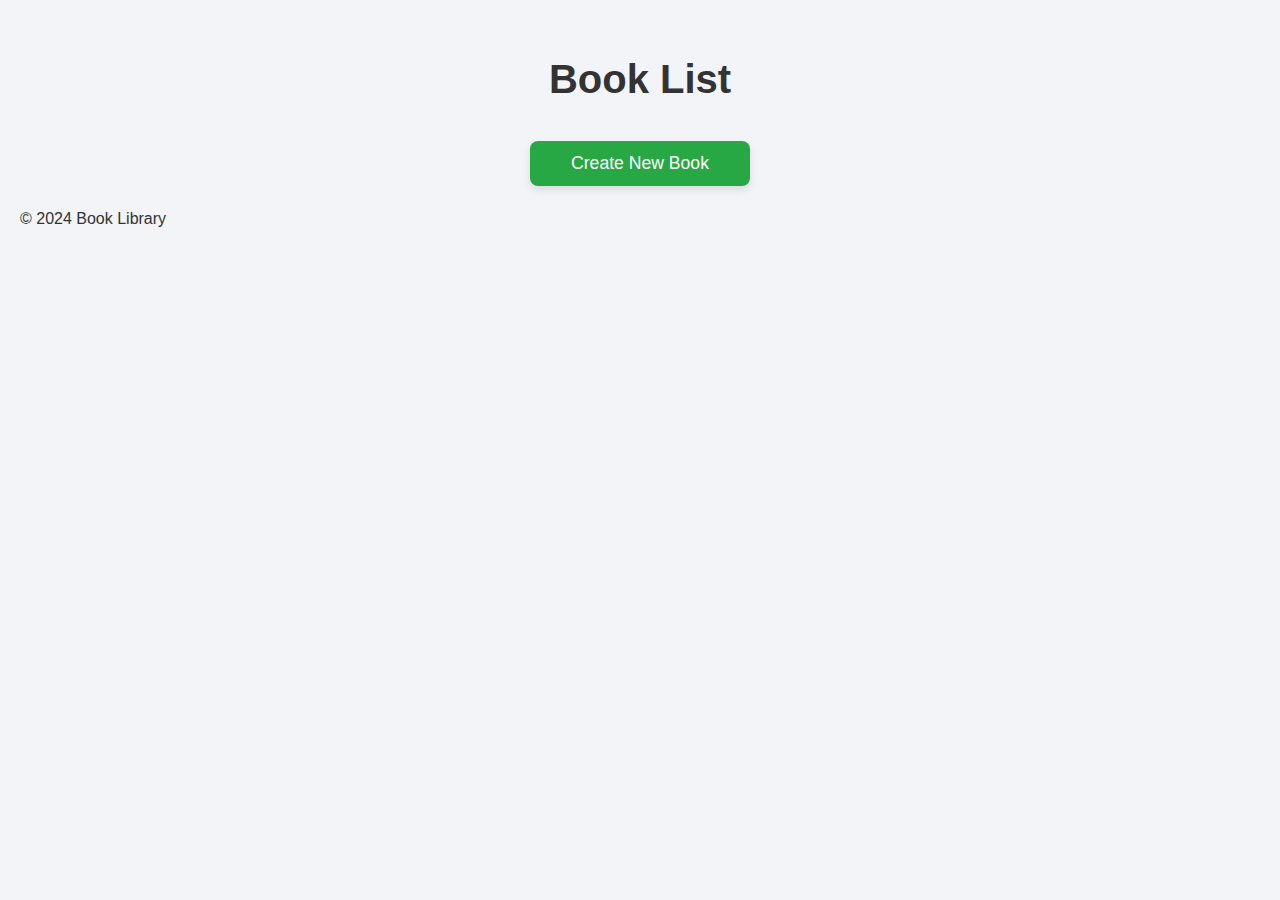
<file: index.html>
<!DOCTYPE html>
<html lang="en">
  <head>
    <meta charset="UTF-8" />
    <meta name="viewport" content="width=device-width, initial-scale=1.0" />
    <title>Book List</title>
    <link rel="stylesheet" href="styles.css" />
  </head>
  <body>
    <header>
      <h1>Book List</h1>
    </header>

    <main>
      <div id="book-list" aria-label="List of books"></div>

      <button
        onclick="window.location.href='create.html'"
        aria-label="Create new book"
      >
        Create New Book
      </button>
    </main>

    <footer>
      <p>&copy; 2024 Book Library</p>
    </footer>

    <script src="app.js"></script>
  </body>
</html>
</file>
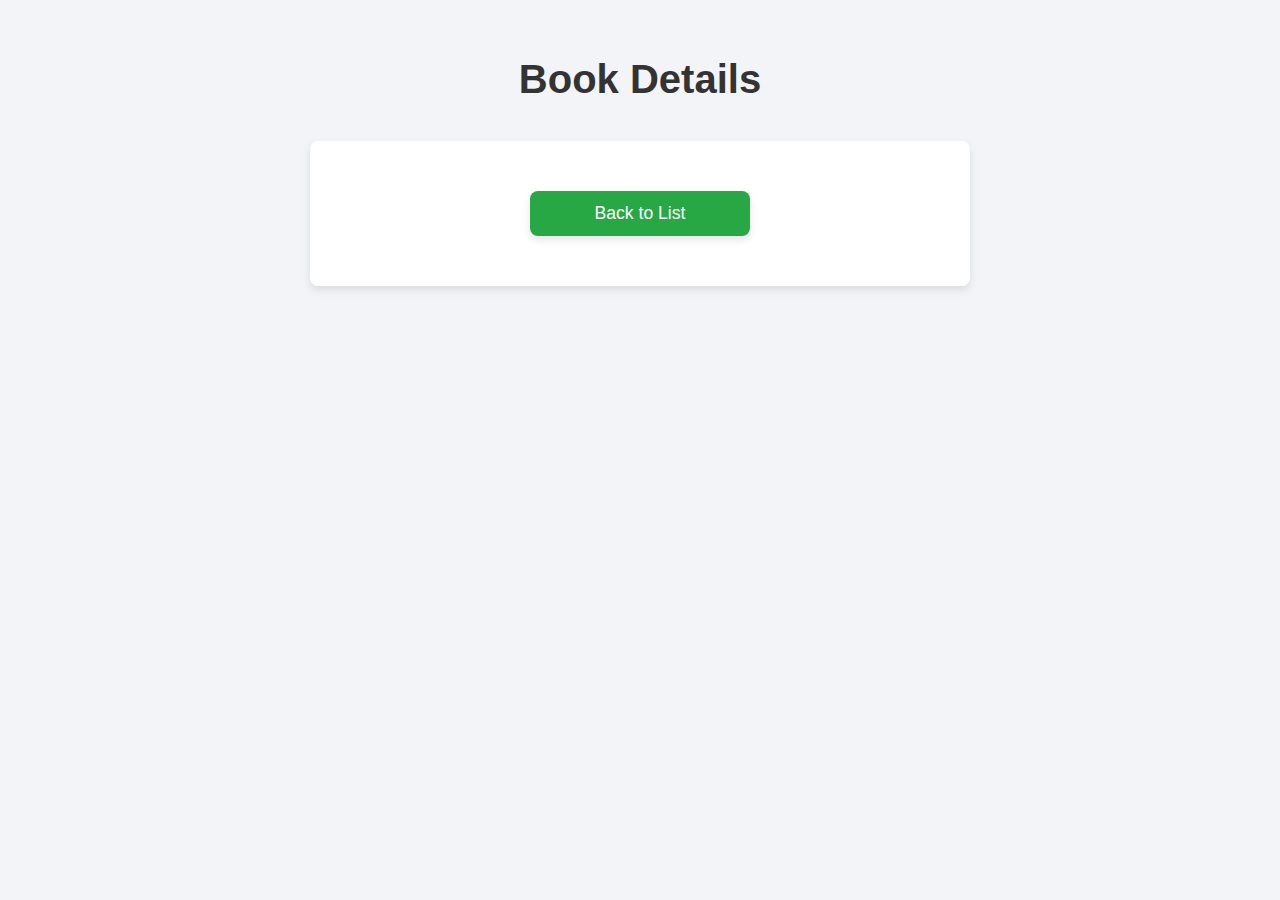
<file: book.html>
<!DOCTYPE html>
<html lang="en">
  <head>
    <meta charset="UTF-8" />
    <meta name="viewport" content="width=device-width, initial-scale=1.0" />
    <title>Book Details</title>
    <link rel="stylesheet" href="styles.css" />
  </head>
  <body>
    <h1>Book Details</h1>
    <div class="book-detail-container">
      <div id="book-details" class="book-detail-content">
        <!-- Book details will be dynamically inserted here -->
      </div>
      <button onclick="window.location.href='index.html'">Back to List</button>
    </div>
    <script src="app.js"></script>
  </body>
</html>
</file>
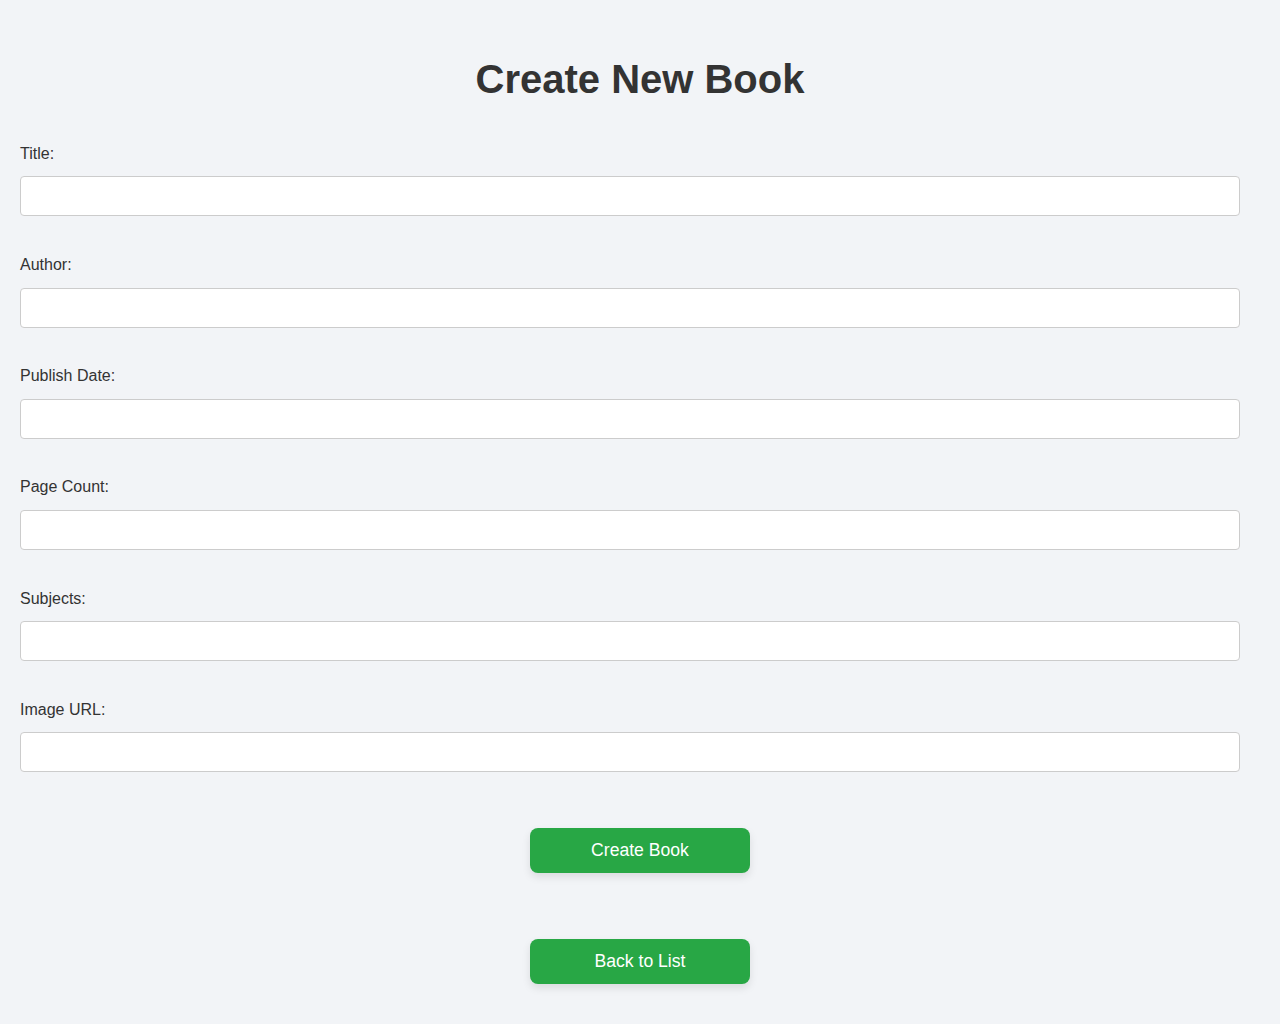
<file: create.html>
<!DOCTYPE html>
<html lang="en">
  <head>
    <meta charset="UTF-8" />
    <meta name="viewport" content="width=device-width, initial-scale=1.0" />
    <title>Create Book</title>
    <link rel="stylesheet" href="styles.css" />
  </head>
  <body>
    <h1>Create New Book</h1>
    <form id="create-book-form">
      <label for="title">Title:</label>
      <input type="text" id="title" name="title" required /><br /><br />
      <label for="author">Author:</label>
      <input type="text" id="author" name="author" required /><br /><br />
      <label for="publish_date">Publish Date:</label>
      <input
        type="text"
        id="publish_date"
        name="publish_date"
        required
      /><br /><br />
      <label for="page_count">Page Count:</label>
      <input
        type="number"
        id="page_count"
        name="page_count"
        required
      /><br /><br />
      <label for="subjects">Subjects:</label>
      <input type="text" id="subjects" name="subjects" required /><br /><br />
      <label for="image_url">Image URL:</label>
      <input type="text" id="image_url" name="image_url" /><br /><br />
      <button type="submit">Create Book</button>
    </form>
    <br />
    <button onclick="window.location.href='index.html'">Back to List</button>
    <script src="app.js"></script>
  </body>
</html>
</file>
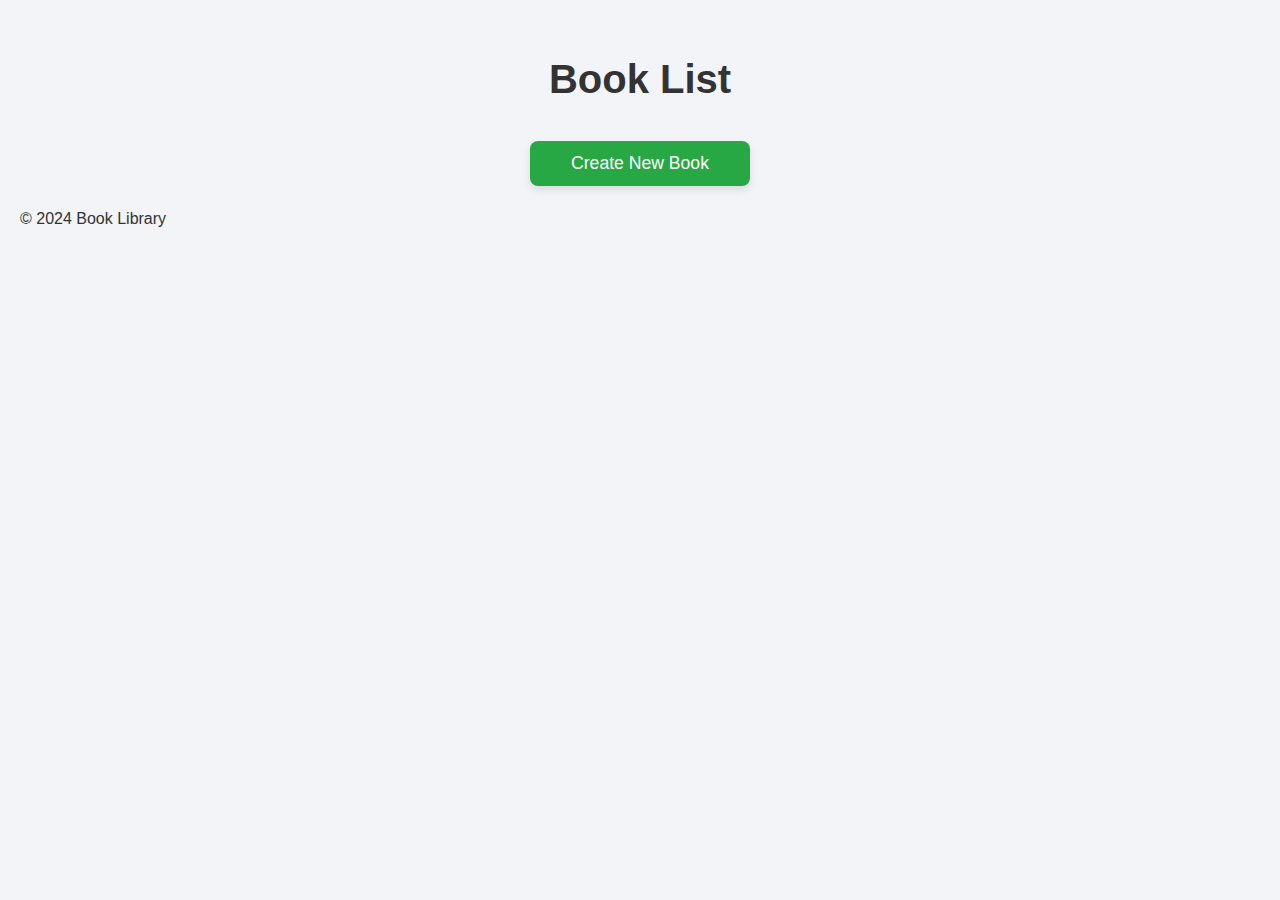
<file: edit.html>
<!DOCTYPE html>
<html lang="en">
  <head>
    <meta charset="UTF-8" />
    <meta name="viewport" content="width=device-width, initial-scale=1.0" />
    <title>Edit Item</title>
    <link rel="stylesheet" href="styles.css" />
  </head>
  <body>
    <h1>Edit Item</h1>
    <form id="editForm">
      <label for="title">Title:</label>
      <input type="text" id="title" name="title" required /><br /><br />

      <label for="author">Author:</label>
      <input type="text" id="author" name="author" required /><br /><br />

      <label for="publish_date">Publish Date:</label>
      <input
        type="text"
        id="publish_date"
        name="publish_date"
        required
      /><br /><br />

      <label for="page_count">Page Count:</label>
      <input
        type="number"
        id="page_count"
        name="page_count"
        required
      /><br /><br />

      <label for="subjects">Subjects:</label>
      <input type="text" id="subjects" name="subjects" required /><br /><br />

      <label for="image_url">Image URL:</label>
      <input type="text" id="image_url" name="image_url" /><br /><br />

      <button type="submit">Save Changes</button>
    </form>
    <br />
    <button onclick="window.location.href='index.html'">Back to List</button>
    <script src="app.js"></script>
  </body>
</html>
</file>
<file: styles.css>
body {
  font-family: Arial, sans-serif;
  line-height: 1.6;
  background-color: #f2f4f7;
  margin: 0;
  padding: 20px;
  color: #333;
}

h1 {
  color: #333;
  font-size: 2.5em;
  text-align: center;
  margin-bottom: 30px;
}

#book-list {
  max-width: 700px;
  margin: 0 auto;
  padding: 0;
}

#book-list .book-item {
  display: flex;
  align-items: center;
  padding: 15px;
  margin-bottom: 15px;
  border-radius: 8px;
  background-color: #ffffff;
  box-shadow: 0 4px 8px rgba(0, 0, 0, 0.1);
  transition: transform 0.2s ease, box-shadow 0.2s ease;
}

#book-list .book-item:hover {
  transform: scale(1.02);
  box-shadow: 0 6px 12px rgba(0, 0, 0, 0.15);
}

.book-image {
  width: 50px;
  height: 75px;
  object-fit: cover;
  margin-right: 15px;
  border-radius: 4px;
}

.book-info {
  flex-grow: 1;
}

#book-list a {
  text-decoration: none;
  color: #0073e6;
  font-size: 1.2em;
  font-weight: bold;
  transition: color 0.2s ease;
}

#book-list a:hover {
  text-decoration: underline;
  color: #005bb5;
}

.book-author {
  font-size: 0.9em;
  color: #555;
  margin-top: 5px;
}

.book-detail-container {
  max-width: 600px;
  background-color: #ffffff;
  padding: 30px;
  border-radius: 8px;
  box-shadow: 0 4px 8px rgba(0, 0, 0, 0.1);
  margin: 0 auto;
  text-align: center;
}

.book-detail-content {
  display: flex;
  flex-direction: column;
  align-items: center;
}

.book-detail-image {
  width: 150px;
  height: auto;
  object-fit: cover;
  margin-bottom: 15px;
  border-radius: 4px;
}

.book-detail-info {
  text-align: center;
  margin-top: 15px;
}

input[type="text"],
input[type="number"] {
  width: calc(100% - 20px);
  padding: 10px;
  margin: 10px 0;
  font-size: 1em;
  border: 1px solid #ccc;
  border-radius: 4px;
  box-sizing: border-box;
}

button {
  display: block;
  width: 220px;
  margin: 20px auto;
  padding: 12px;
  font-size: 1.1em;
  color: #fff;
  background-color: #28a745;
  border: none;
  border-radius: 8px;
  cursor: pointer;
  text-align: center;
  box-shadow: 0 4px 8px rgba(0, 0, 0, 0.1);
  transition: background-color 0.2s ease, box-shadow 0.2s ease;
}

button:hover {
  background-color: #218838;
  box-shadow: 0 6px 12px rgba(0, 0, 0, 0.15);
}

button:focus {
  outline: none;
  box-shadow: 0 0 0 3px rgba(72, 180, 97, 0.5);
}
</file>
